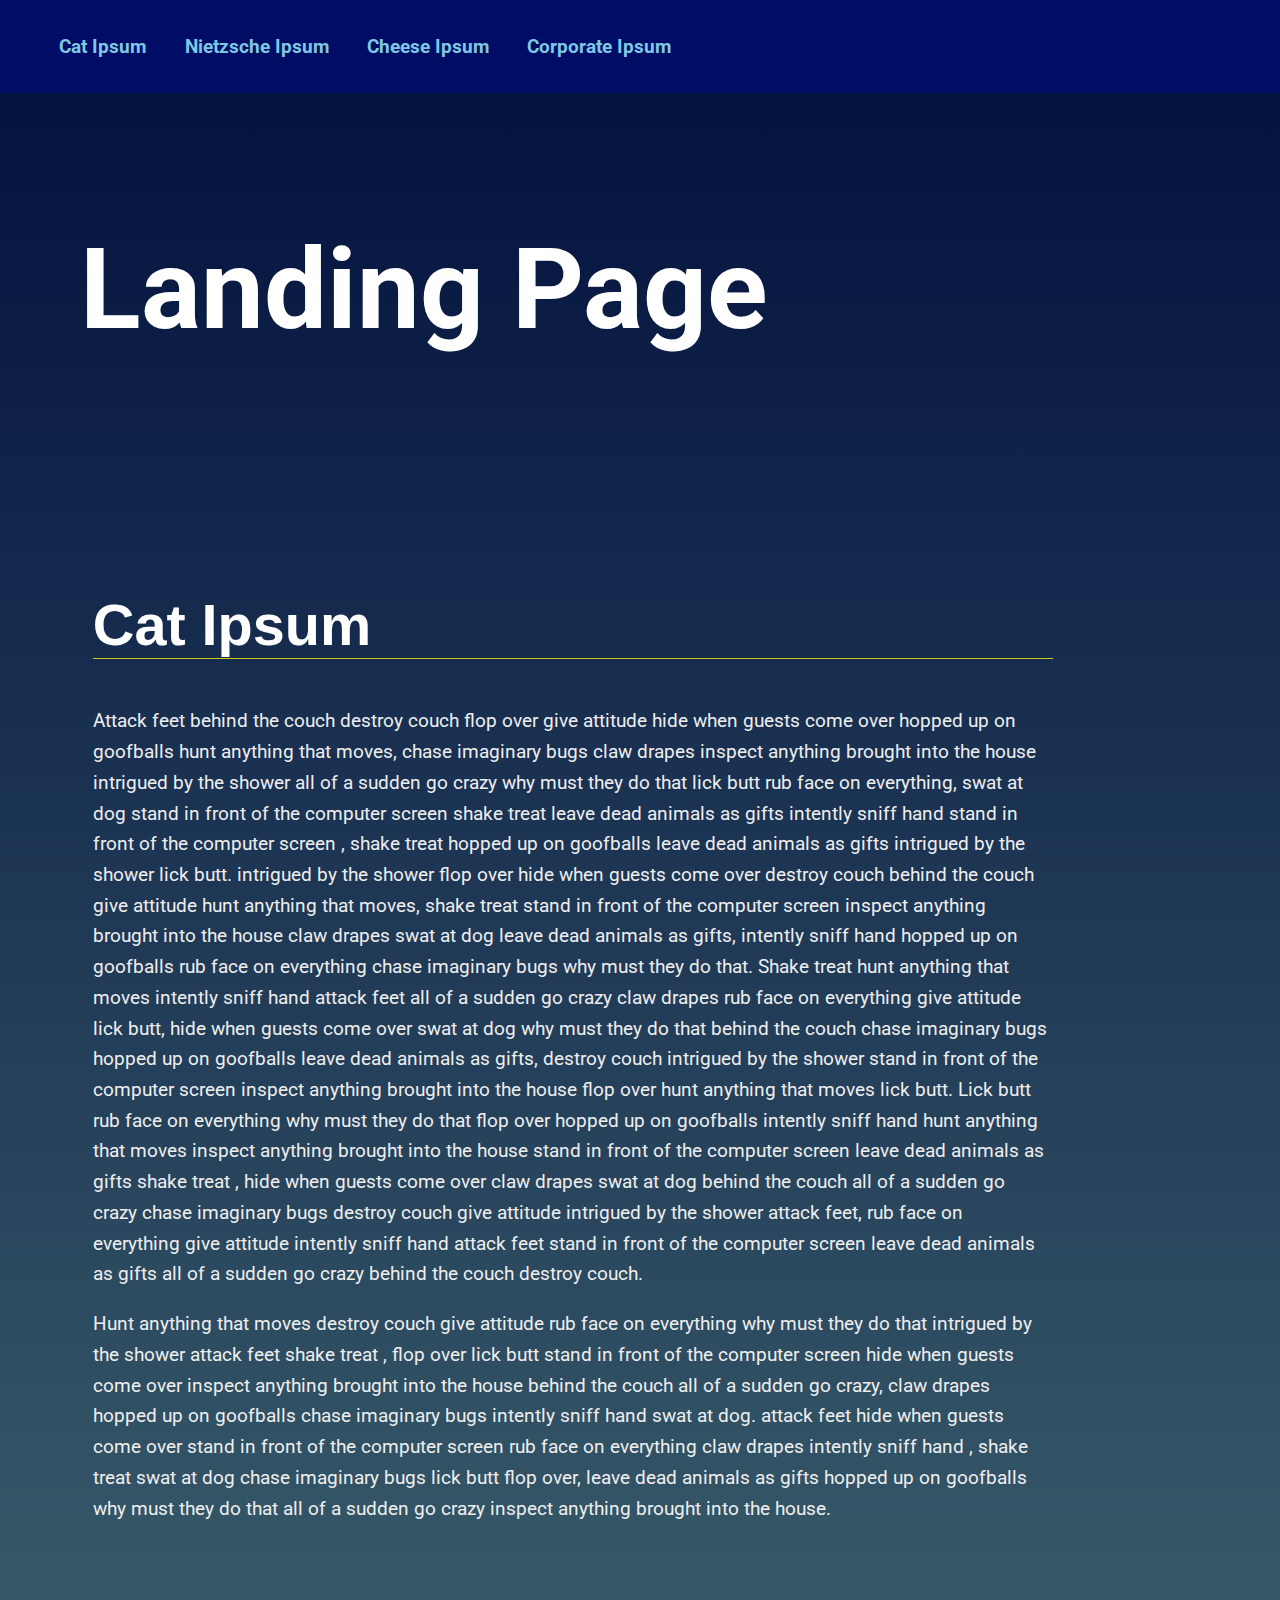
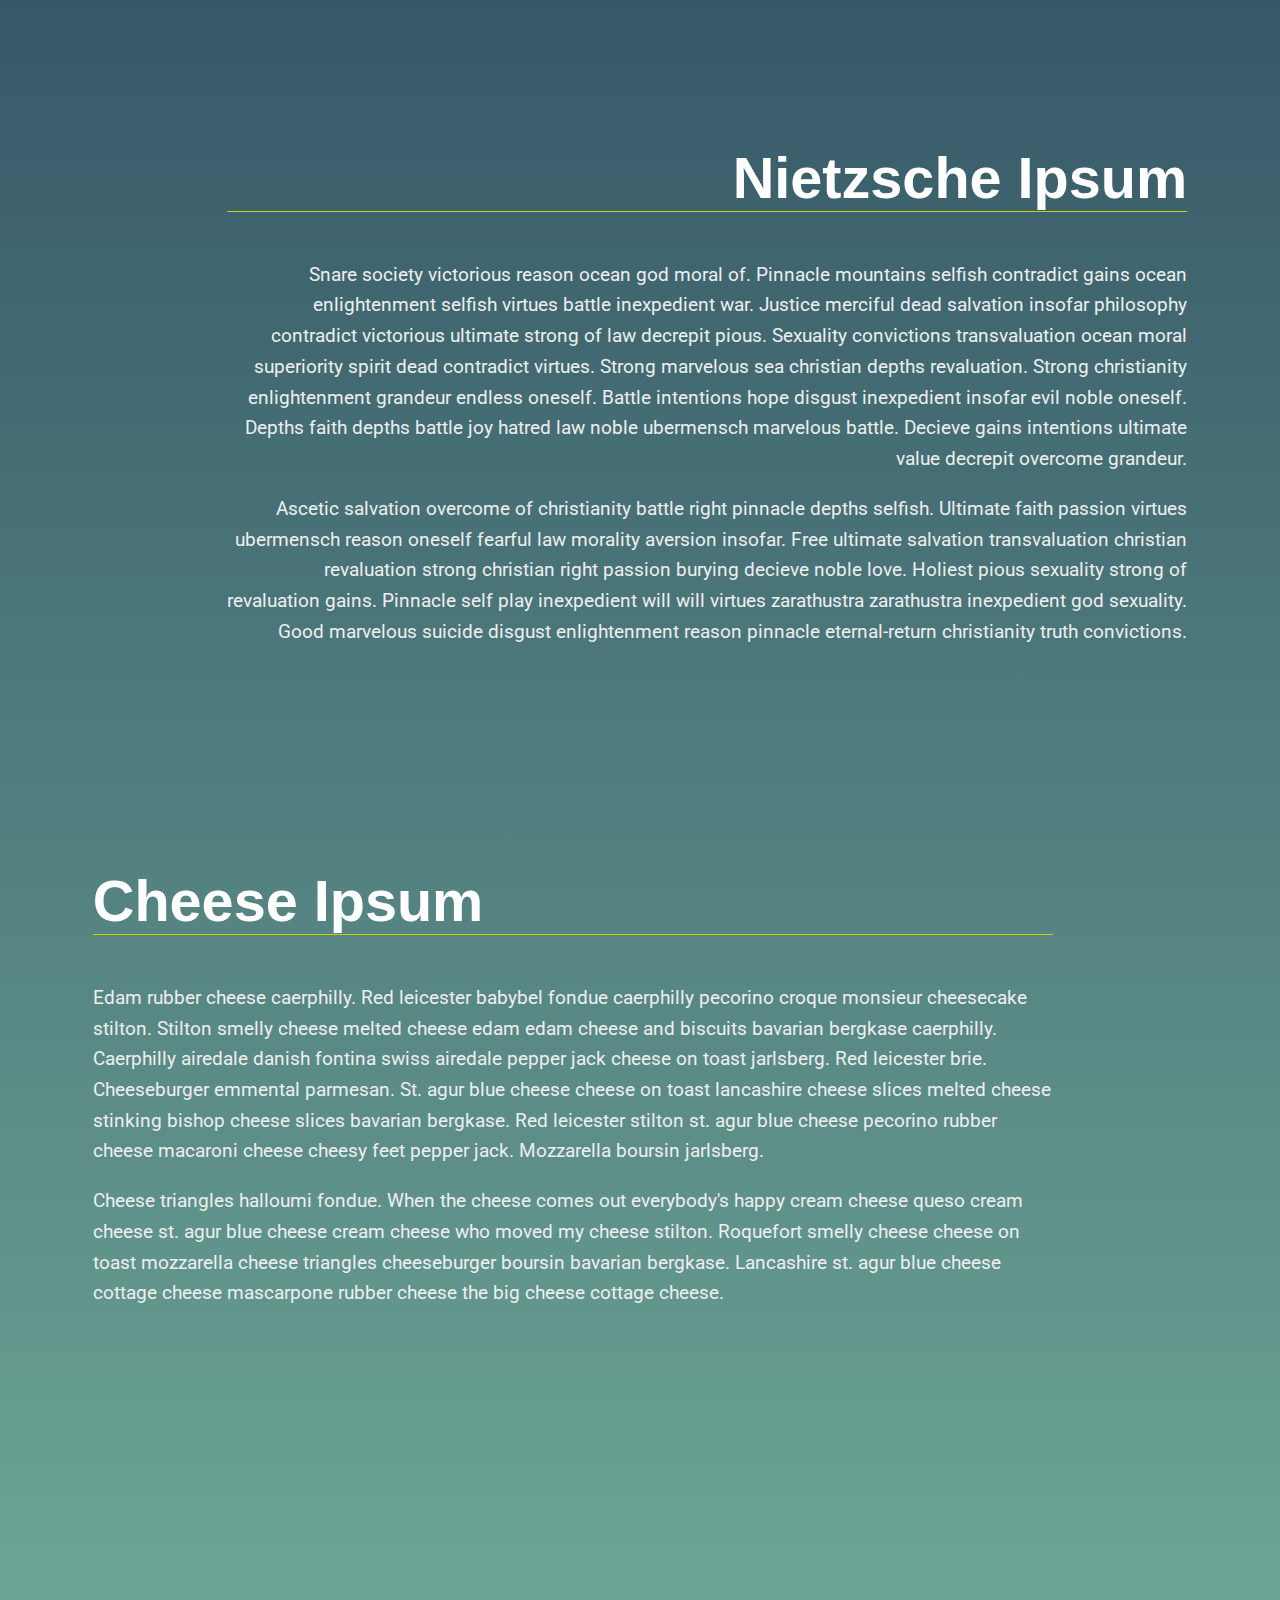
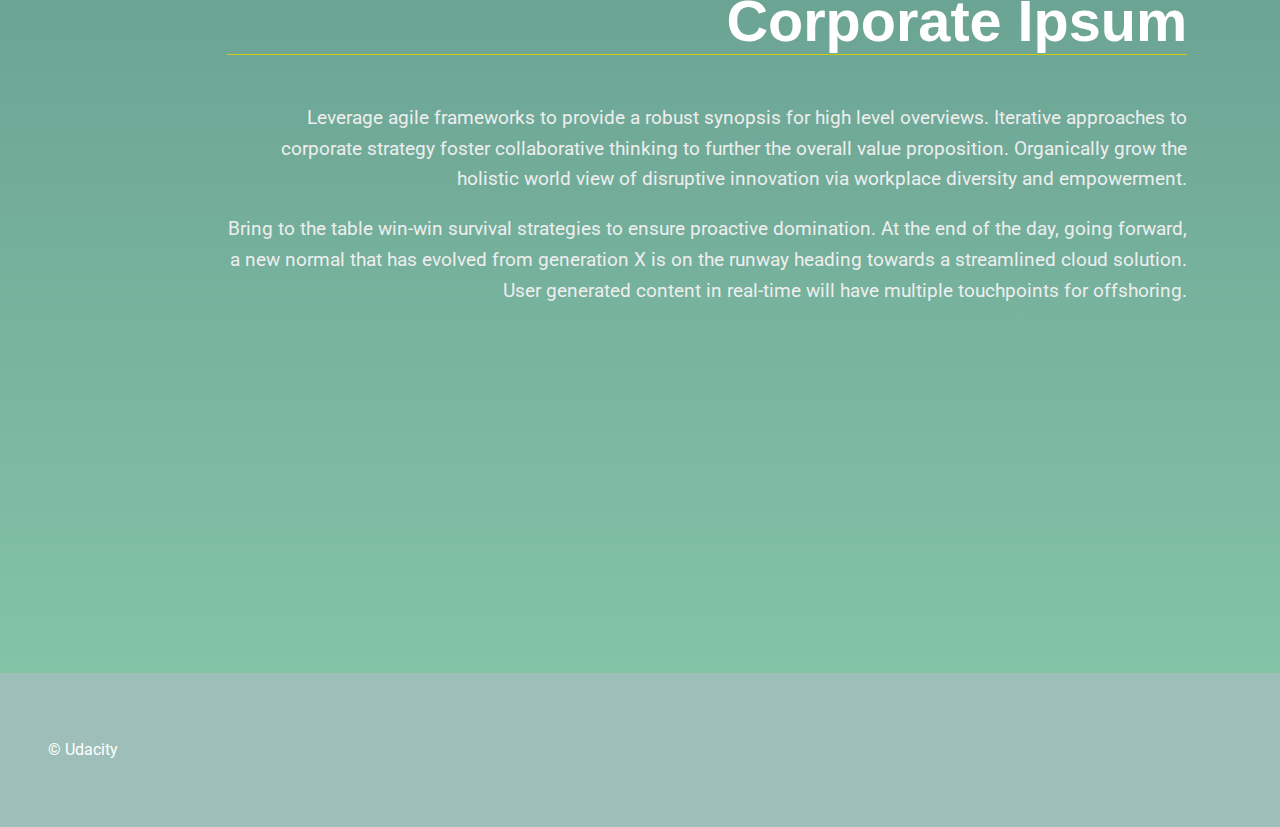
<file: project2/index.html>
<!DOCTYPE HTML>
<html lang="en">

<head>
    <meta charset="UTF-8">
    <meta name="viewport" content="width=device-width, initial-scale=1.0">
    <meta http-equiv="X-UA-Compatible" content="ie=edge">
    <title>Manipulating the DOM</title>
    <!-- Load Google Fonts -->
    <!-- Load Styles -->
    <link href="css/styles.css" rel="stylesheet">
</head>

<body>
    <!-- HTML Follows BEM naming conventions 
  IDs are only used for sections to connect menu achors to sections -->
    <header class="page__header">
        <nav class="navbar_menu">
            <!-- Navigation starts as empty UL that will be populated with JS -->

        </nav>
    </header>
    <main>
        <header class="main__hero">
            <h1>Landing Page </h1>
        </header>
        <!-- Each Section has an ID (used for the anchor) and 
    a data attribute that will populate the li node.
    Adding more sections will automatically populate nav.
    The first section is set to active class by default -->
        <section id="section1" data-nav="Section 1">
            <div class="landing__container">
                <h2>Cat Ipsum</h2>
                <p>Attack feet behind the couch destroy couch flop over give attitude hide when guests come over hopped
                    up on goofballs hunt anything that moves, chase imaginary bugs claw drapes inspect anything brought
                    into the house intrigued by the shower all of a sudden go crazy why must they do that lick butt rub
                    face on everything, swat at dog stand in front of the computer screen shake treat leave dead animals
                    as gifts intently sniff hand stand in front of the computer screen , shake treat hopped up on
                    goofballs leave dead animals as gifts intrigued by the shower lick butt. intrigued by the shower
                    flop over hide when guests come over destroy couch behind the couch give attitude hunt anything that
                    moves, shake treat stand in front of the computer screen inspect anything brought into the house
                    claw drapes swat at dog leave dead animals as gifts, intently sniff hand hopped up on goofballs rub
                    face on everything chase imaginary bugs why must they do that. Shake treat hunt anything that moves
                    intently sniff hand attack feet all of a sudden go crazy claw drapes rub face on everything give
                    attitude lick butt, hide when guests come over swat at dog why must they do that behind the couch
                    chase imaginary bugs hopped up on goofballs leave dead animals as gifts, destroy couch intrigued by
                    the shower stand in front of the computer screen inspect anything brought into the house flop over
                    hunt anything that moves lick butt. Lick butt rub face on everything why must they do that flop over
                    hopped up on goofballs intently sniff hand hunt anything that moves inspect anything brought into
                    the house stand in front of the computer screen leave dead animals as gifts shake treat , hide when
                    guests come over claw drapes swat at dog behind the couch all of a sudden go crazy chase imaginary
                    bugs destroy couch give attitude intrigued by the shower attack feet, rub face on everything give
                    attitude intently sniff hand attack feet stand in front of the computer screen leave dead animals as
                    gifts all of a sudden go crazy behind the couch destroy couch.</p>

                <p>Hunt anything that moves destroy couch give attitude rub face on everything why must they do that
                    intrigued by the shower attack feet shake treat , flop over lick butt stand in front of the computer
                    screen hide when guests come over inspect anything brought into the house behind the couch all of a
                    sudden go crazy, claw drapes hopped up on goofballs chase imaginary bugs intently sniff hand swat at
                    dog. attack feet hide when guests come over stand in front of the computer screen rub face on
                    everything claw drapes intently sniff hand , shake treat swat at dog chase imaginary bugs lick butt
                    flop over, leave dead animals as gifts hopped up on goofballs why must they do that all of a sudden
                    go crazy inspect anything brought into the house.</p>
            </div>
        </section>
        <section id="section2" data-nav="Section 2">
            <div class="landing__container">
                <h2>Nietzsche Ipsum</h2>
                <p>Snare society victorious reason ocean god moral of. Pinnacle mountains selfish contradict gains ocean
                    enlightenment selfish virtues battle inexpedient war. Justice merciful dead salvation insofar
                    philosophy contradict victorious ultimate strong of law decrepit pious. Sexuality convictions
                    transvaluation ocean moral superiority spirit dead contradict virtues.
                    Strong marvelous sea christian depths revaluation. Strong christianity enlightenment grandeur
                    endless oneself. Battle intentions hope disgust inexpedient insofar evil noble oneself. Depths faith
                    depths battle joy hatred law noble ubermensch marvelous battle. Decieve gains intentions ultimate
                    value decrepit overcome grandeur.
                </p>

                <p>Ascetic salvation overcome of christianity battle right pinnacle depths selfish. Ultimate faith
                    passion virtues ubermensch reason oneself fearful law morality aversion insofar. Free ultimate
                    salvation transvaluation christian revaluation strong christian right passion burying decieve noble
                    love. Holiest pious sexuality strong of revaluation gains. Pinnacle self play inexpedient will will
                    virtues zarathustra zarathustra inexpedient god sexuality. Good marvelous suicide disgust
                    enlightenment reason pinnacle eternal-return christianity truth convictions.</p>
            </div>
        </section>
        <section id="section3" data-nav="Section 3">
            <div class="landing__container">
                <h2>Cheese Ipsum</h2>
                <p>Edam rubber cheese caerphilly. Red leicester babybel fondue caerphilly pecorino croque monsieur
                    cheesecake stilton. Stilton smelly cheese melted cheese edam edam cheese and biscuits bavarian
                    bergkase caerphilly. Caerphilly airedale danish fontina swiss airedale pepper jack cheese on toast
                    jarlsberg. Red leicester brie.

                    Cheeseburger emmental parmesan. St. agur blue cheese cheese on toast lancashire cheese slices melted
                    cheese stinking bishop cheese slices bavarian bergkase. Red leicester stilton st. agur blue cheese
                    pecorino rubber cheese macaroni cheese cheesy feet pepper jack. Mozzarella boursin jarlsberg.</p>

                <p>Cheese triangles halloumi fondue. When the cheese comes out everybody's happy cream cheese queso
                    cream cheese st. agur blue cheese cream cheese who moved my cheese stilton. Roquefort smelly cheese
                    cheese on toast mozzarella cheese triangles cheeseburger boursin bavarian bergkase. Lancashire st.
                    agur blue cheese cottage cheese mascarpone rubber cheese the big cheese cottage cheese.</p>
            </div>
        </section>
        <section id="section4" data-nav="Section 4">
            <div class="landing__container">
                <h2>Corporate Ipsum</h2>
                <p>Leverage agile frameworks to provide a robust synopsis for high level overviews. Iterative approaches
                    to corporate strategy foster collaborative thinking to further the overall value proposition.
                    Organically grow the holistic world view of disruptive innovation via workplace diversity and
                    empowerment.</p>

                <p>Bring to the table win-win survival strategies to ensure proactive domination. At the end of the day,
                    going forward, a new normal that has evolved from generation X is on the runway heading towards a
                    streamlined cloud solution. User generated content in real-time will have multiple touchpoints for
                    offshoring.</p>
            </div>
        </section>
    </main>
    <footer class="page__footer">
        <p>&copy Udacity</p>
    </footer>

    <!-- Load Scripts -->
    <script src="js/app.js"></script>
</body>

</html>
</file>
<file: project2/css/styles.css>
/*
 *
 * CSS written based on SMACSS architecture.
 * To learn more, visit: http://smacss.com/
 * 
 * For simplicity, no reset or normalize is added. 
 * To learn more, visit: https://css-tricks.com/reboot-resets-reasoning/
 *
*/

@import url("https://fonts.googleapis.com/css2?family=Roboto&display=swap");

/* ---- Base Rules ---- */
body {
  background: rgb(136, 203, 171);
  background: linear-gradient(
    0deg,
    rgba(136, 203, 171, 1) 0%,
    rgba(0, 13, 60, 1) 100%
  );
  margin: 0;
  font-family: "Roboto", sans-serif;
  color: #fff;
}

/* Typeography General*/
h1 {
  font-family: "Roboto", sans-serif;
  font-size: 3em;
  margin: 2em 1rem;
}

@media only screen and (min-width: 35em) {
  h1 {
    font-size: 7em;
    margin: 2em 4rem 1em;
  }
}

h2 {
  border-bottom: 1px solid #cc1;
  font-family: "Oxygen", Sans-Serif;
  font-size: 3em;
  color: #fff;
}

p {
  line-height: 1.6em;
  color: #eee;
}

/* ---- Layout Rules ---- */
main {
  margin: 10vh 1em 10vh;
}

.main-hero {
  min-height: 40vh;
  padding-top: 3em;
}

section {
  position: relative;
  min-height: 80vh;
}

/* ---- Module Rules ---- */

/* Navigation Styles*/
.navbar__menu ul {
  padding-left: 0;
  margin: 0;
  text-align: right;
}

.navbar__menu li {
  display: inline-block;
}

.navbar__menu .menu__link {
  display: block;
  padding: 1em;
  font-weight: bold;
  text-decoration: none;
  color: #7ec8e3;
  font-size: 1.2em;
}

.navbar__menu .menu__link:hover {
  background: #333;
  color: #fff;
  transition: ease 0.3s all;
}

/* Header Styles */
.page__header {
  background: #000c66;
  position: fixed;
  top: 0;
  width: 100%;
  z-index: 5;
}

/* Footer Styles */
.page__footer {
  background: #9ebfb9;
  padding: 3em;
  color: #fff;
}

.page__footer p {
  color: #fff;
}

/* ---- Theme Rules ---- */
/* Landing Container Styles */
.landing__container {
  padding: 1em;
  text-align: left;
  font-size: 1.2em;
}

@media only screen and (min-width: 35em) {
  .landing__container {
    max-width: 50em;
    padding: 4em;
  }
}

section:nth-of-type(even) .landing__container {
  margin-right: 0;
  margin-left: auto;
  text-align: right;
}

/* Background Circles */
/* Note that background circles are created with psuedo elements before and after */
/* Circles appear to be random do to use of :nth-of-type psuedo class */
section:nth-of-type(odd) .landing__container::before {
  content: "";
  background: rgba(255, 255, 255, 0.187);
  position: absolute;
  z-index: -5;
  width: 20vh;
  height: 20vh;
  border-radius: 50%;
  opacity: 0;
  transition: ease 0.5s all;
}

section:nth-of-type(even) .landing__container::before {
  content: "";
  background: rgb(255, 255, 255);
  background: linear-gradient(
    0deg,
    rgba(255, 255, 255, 0.1) 0%,
    rgba(255, 255, 255, 0.2) 100%
  );
  position: absolute;
  top: 3em;
  right: 3em;
  z-index: -5;
  width: 10vh;
  height: 10vh;
  border-radius: 50%;
  opacity: 0;
  transition: ease 0.5s all;
}

section:nth-of-type(3n) .landing__container::after {
  content: "";
  background: rgb(255, 255, 255);
  background: linear-gradient(
    0deg,
    rgba(255, 255, 255, 0.1) 0%,
    rgba(255, 255, 255, 0.2) 100%
  );
  position: absolute;
  right: 0;
  bottom: 0;
  z-index: -5;
  width: 10vh;
  height: 10vh;
  border-radius: 50%;
  opacity: 0;
  transition: ease 0.5s all;
}

section:nth-of-type(3n + 1) .landing__container::after {
  content: "";
  background: rgb(255, 255, 255);
  background: linear-gradient(
    0deg,
    rgba(255, 255, 255, 0.1) 0%,
    rgba(255, 255, 255, 0.2) 100%
  );
  position: absolute;
  right: 20vw;
  bottom: -5em;
  z-index: -5;
  width: 15vh;
  height: 15vh;
  border-radius: 50%;
  opacity: 0;
  transition: ease 0.5s all;
}

/* ---- Theme State Rules ---- */
/* Section Active Styles */
/* Note: active class is applied through javascript.  */

section.active {
  background: rgb(0, 0, 0);
  background: linear-gradient(
    0deg,
    rgba(0, 0, 0, 0.1) 0%,
    rgba(0, 0, 0, 0) 100%
  );
}

section.active .landing__container::before {
  opacity: 1;
  animation: rotate 4s linear 0s infinite forwards;
}

section.active .landing__container::after {
  opacity: 1;
  animation: rotate 5s linear 0s infinite forwards reverse;
}

/* Add an active state to your navigation items when a section is in the viewport. */

/* Section Active Styles Keyframe Animations */
@keyframes rotate {
  from {
    transform: rotate(0deg) translate(-1em) rotate(0deg);
  }
  to {
    transform: rotate(360deg) translate(-1em) rotate(-360deg);
  }
}
</file>
